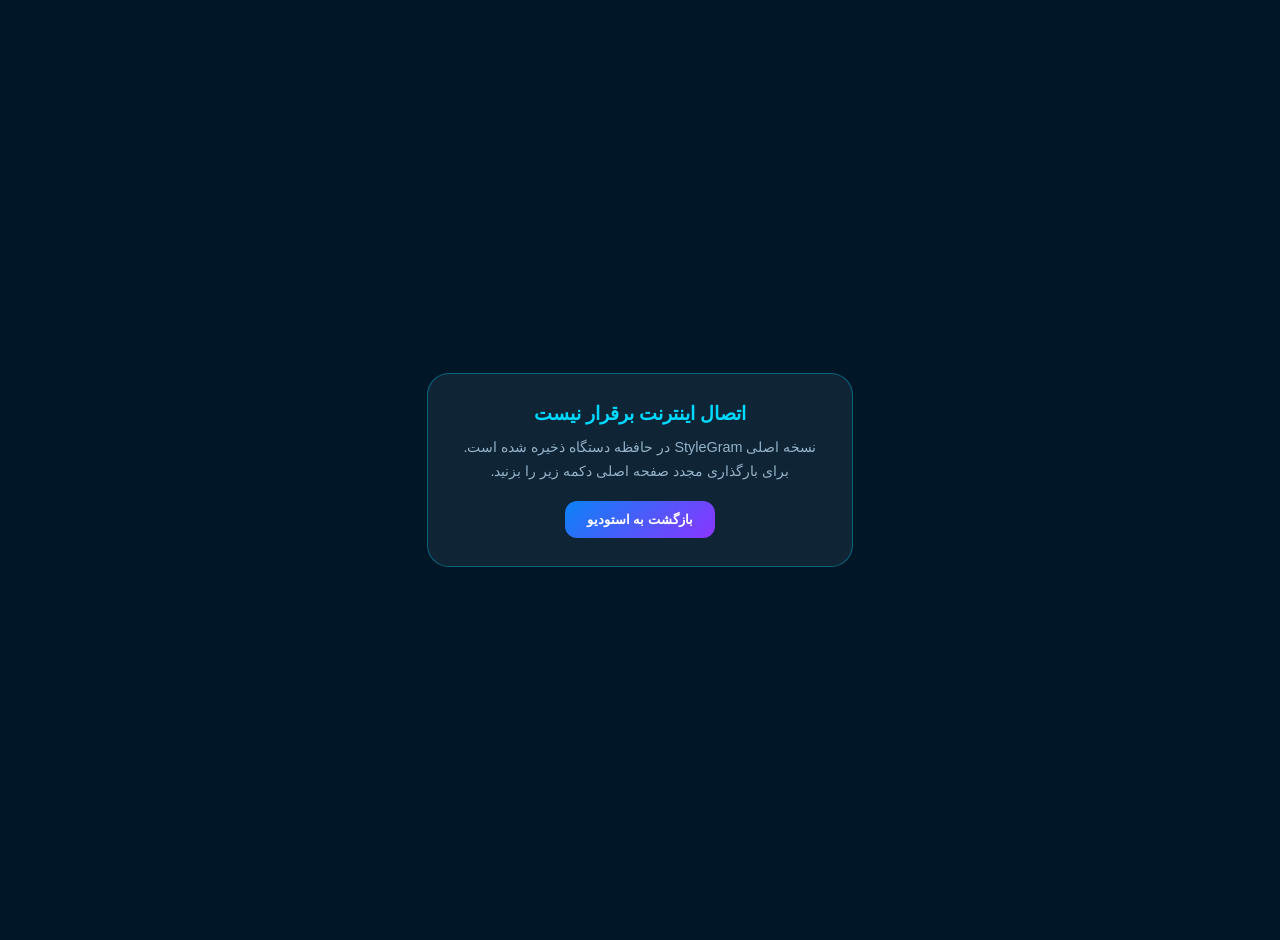
<file: offline.html>
<!DOCTYPE html>
<html lang="fa" dir="rtl">
<head>
  <meta charset="UTF-8" />
  <meta name="viewport" content="width=device-width, initial-scale=1.0, viewport-fit=cover" />
  <title>آفلاین | استودیو StyleGram</title>
  <style>
    body {
      margin: 0;
      min-height: 100dvh;
      display: flex;
      align-items: center;
      justify-content: center;
      background: #011728;
      color: #EFEFEF;
      font-family: -apple-system, BlinkMacSystemFont, sans-serif;
      padding: 20px;
      text-align: center;
    }
    .card {
      max-width: 380px;
      padding: 28px 22px;
      border-radius: 22px;
      background: rgba(255, 255, 255, 0.06);
      border: 1px solid rgba(0, 217, 255, 0.35);
    }
    h1 { margin: 0 0 10px; font-size: 1.2rem; color: #00D9FF; }
    p { margin: 0 0 18px; font-size: 0.9rem; line-height: 1.7; color: #94B2C9; }
    button {
      border: none;
      border-radius: 12px;
      padding: 11px 22px;
      background: linear-gradient(135deg, #0B82F6, #8B35FF);
      color: #fff;
      font-weight: 700;
      cursor: pointer;
    }
  </style>
</head>
<body>
  <div class="card">
    <h1>اتصال اینترنت برقرار نیست</h1>
    <p>نسخه اصلی StyleGram در حافظه دستگاه ذخیره شده است. برای بارگذاری مجدد صفحه اصلی دکمه زیر را بزنید.</p>
    <button onclick="window.location.href='./index.html'">بازگشت به استودیو</button>
  </div>
</body>
</html>
</file>
